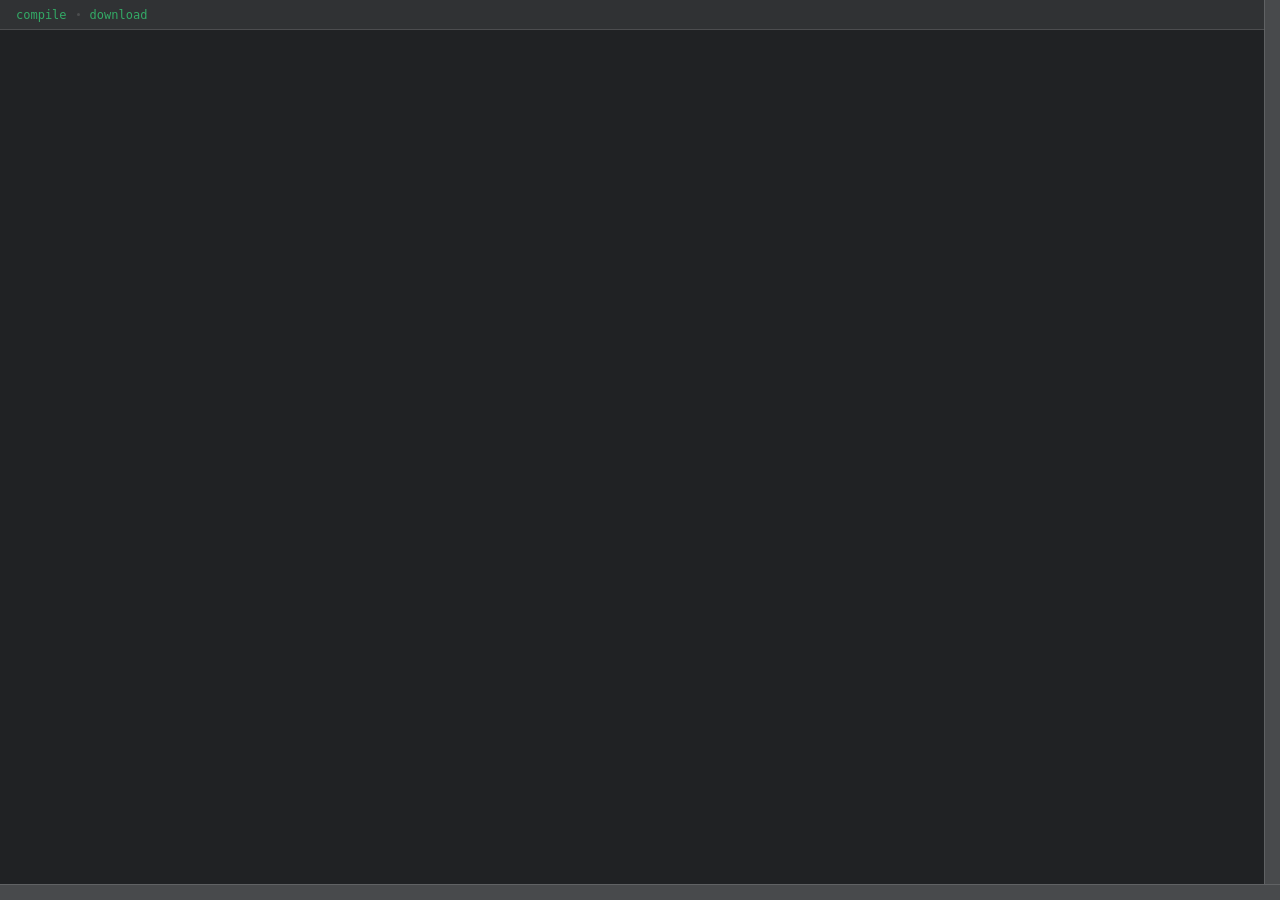
<file: index.html>
<!DOCTYPE html>
<html lang="en">
  <head>
    <meta charset="UTF-8">
    <title>minceraft</title>
    <link rel="stylesheet" href="style.css" type="text/css">
  </head>
  <body>
    <main>
      <div id="top">
        <div id="left">
          <div class="controls">
            <button id="compile">compile</button>
            <div class="nav-spacer"></div>
            <button id="download">download</button>
          </div>
          <div id="editor">
            <textarea id="input" spellcheck="false"></textarea>
          </div>
        </div>
        <div id="right">
          <div class="resize"></div>
          <div id="output">
            <div id="files"></div>
          </div>
        </div>
      </div>
      <div id="bottom">
        <div class="resize"></div>
        <div id="console"></div>
      </div>
    </main>
    <div id="resize-cover"></div>
  </body>
  <script src="jszip.min.js"></script>
  <script src="coloring.js"></script>
  <script src="nbt.js"></script>
  <script src="comp-directives.js"></script>
  <script src="data-location.js"></script>
  <script src="compiled-expression.js"></script>
  <script src="compiler.js"></script>
  <script src="constants.js"></script>
  <script src="defaults.js"></script>
  <script src="downloader.js"></script>
  <script src="editor.js"></script>
  <script src="environment.js"></script>
  <script src="error.js"></script>
  <script src="expression.js"></script>
  <script src="lexer.js"></script>
  <script src="parser.js"></script>
  <script src="type.js"></script>
  <script src="value.js"></script>
</html>
</file>
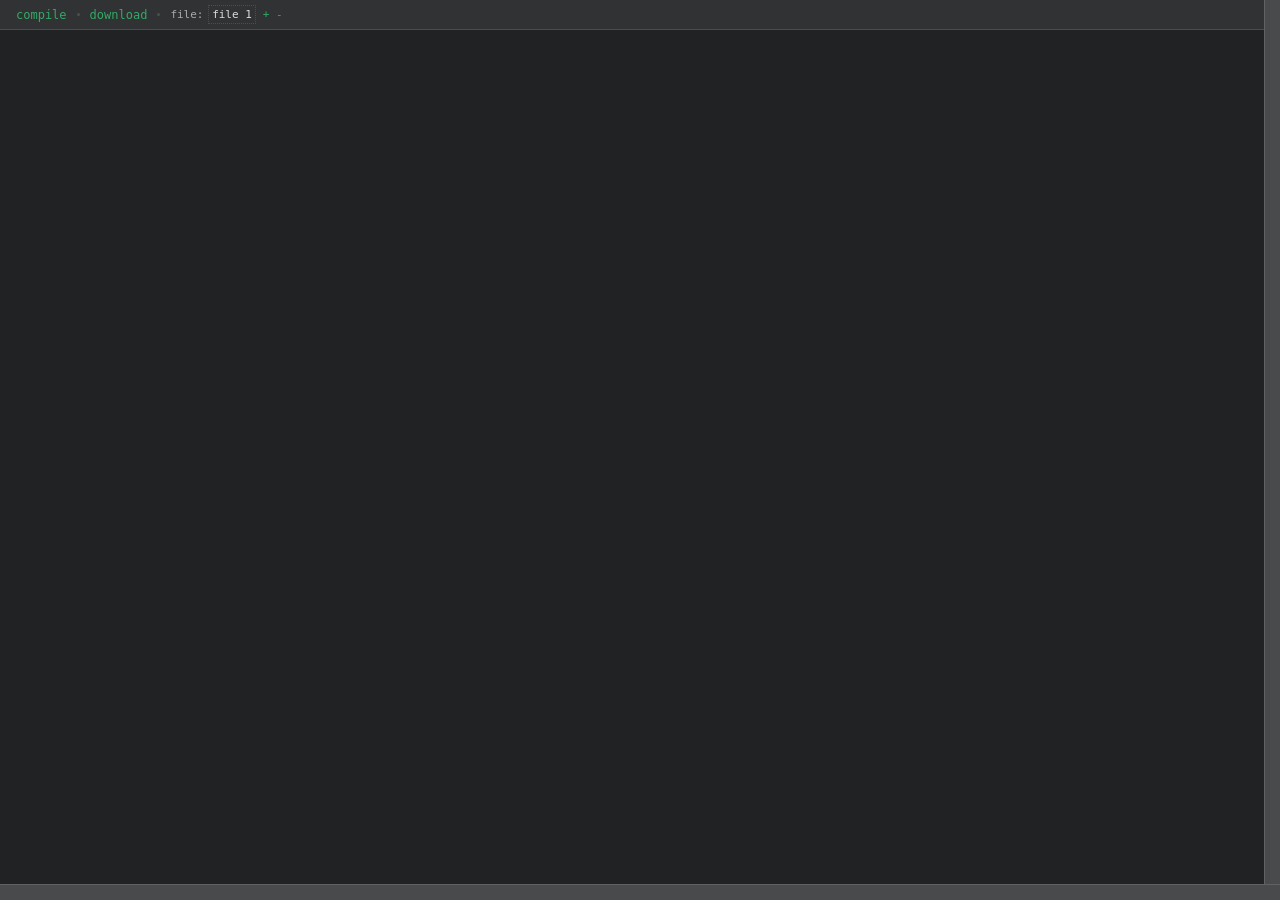
<file: editor/index.html>
<!DOCTYPE html>
<html lang="en">
  <head>
    <meta charset="UTF-8">
    <title>minceraft</title>
    <link rel="stylesheet" href="style.css" type="text/css">
  </head>
  <body>
    <main>
      <div id="top">
        <div id="left">
          <div id="controls">
            <button id="compile">compile</button>
            <div class="nav-spacer"></div>
            <button id="download">download</button>
            <div class="nav-spacer"></div>
            <div id="file-controls">
              <label for="file-select">file:</label>
              <select id="file-select"></select>
              <button id="file-add">+</button>
              <button id="file-remove">-</button>
              <input id="new-file-name" placeholder="new file name...">
            </div>
          </div>
          <div id="editor">
            <textarea id="input" spellcheck="false" autocomplete="off"></textarea>
          </div>
        </div>
        <div id="right">
          <div class="resize"></div>
          <div id="output">
            <div id="functions"></div>
          </div>
        </div>
      </div>
      <div id="bottom">
        <div class="resize"></div>
        <div id="console"></div>
      </div>
    </main>
    <div id="resize-cover"></div>
  </body>
  <script src="jszip.min.js"></script>
  <script src="../compiler/nbt.js"></script>
  <script src="../compiler/comp-directives.js"></script>
  <script src="../compiler/data-location.js"></script>
  <script src="../compiler/compiled-expression.js"></script>
  <script src="../compiler/compiler.js"></script>
  <script src="../compiler/constants.js"></script>
  <script src="../compiler/defaults.js"></script>
  <script src="../compiler/environment.js"></script>
  <script src="../compiler/error.js"></script>
  <script src="../compiler/expression.js"></script>
  <script src="../compiler/lexer.js"></script>
  <script src="../compiler/parser.js"></script>
  <script src="../compiler/type.js"></script>
  <script src="../compiler/value.js"></script>
  <script src="coloring.js"></script>
  <script src="downloader.js"></script>
  <script src="editor.js"></script>
</html>
</file>
<file: style.css>
:root {
  --bg-dark: #202224;
  --bg: #303234;
  --bg-light: #484a4c;

  --accent: #3a6;
  --bg-accent: #355643;

  --border-light: #fff2;
  --border-dark: #0004;
}

* {
  box-sizing: border-box;
  font-family: inherit;
  font-size: inherit;
  color: inherit;
}

button {
  cursor: pointer;
}

html, body, main {
  height: 100%;
}

body {
  overflow: hidden;
  margin: 0;
  font-family: Menlo, monospace;
  font-size: 13px;
  color: white;
}

button {
  font-size: 12px;
}

main {
  display: flex;
  flex-direction: column;
}

#top {
  flex: 1 0 0;
  min-height: 0;
  display: flex;
  flex-direction: row;
}

.resize, #resize-cover {
  -moz-user-select: none;
  -ms-user-select: none;
  -webkit-user-select: none;
  user-select: none;
}

.resize {
  --thickness: 16px;
  background: var(--bg-light);
}
.resize:active {
  background: var(--bg-accent);
}

#resize-cover {
  position: absolute;
  inset: 0;
  z-index: 99999;
  display: none;
}
#resize-cover.resizing {
  display: block;
}

.controls {
  background: var(--bg);
  border-bottom: 1px solid var(--border-light);
  height: 30px;
  display: flex;
  align-items: center;
  gap: 10px;
  padding: 0 16px;
}

/* editor */

#left {
  flex-grow: 1;
  display: flex;
  flex-direction: column;
}

.controls button {
  background: transparent;
  border: none;
  padding: 0;
  color: var(--accent);
}
.controls button:hover:not(:active) {
  filter: brightness(1.15);
}

.nav-spacer {
  background: var(--border-light);
  width: 3px;
  height: 3px;
  border-radius: 50%;
}

#editor {
  flex-grow: 1;
}

#input {
  width: 100%;
  height: 100%;
  background: var(--bg-dark);
  border: none;
  resize: none;
  outline: none;
  padding: 8px;
  white-space: pre;
}

/* output */

#right {
  display: flex;
}

#right .resize {
  width: var(--thickness);
  border-left: 1px solid var(--border-light);
  cursor: col-resize;
}

#output {
  width: 0;
  background: var(--bg);
  overflow-y: auto;
}

#files {
  padding-top: 10px;
  white-space: pre-wrap;
}

summary {
  cursor: pointer;
}

.compiled-file {
  padding: 0 2px 0.5em;
}
.compiled-file summary {
  padding: 0 6px;
}
.compiled-file:not(:last-child) {
  border-bottom: 1px solid var(--border-light);
  margin-bottom: 0.5em;
}
.compiled-file .content {
  margin: 0.5em 0 0.3em;
  font-size: 12px;
  opacity: 0.9;
  white-space: pre;
  overflow-x: scroll;
  padding: 0 8px;
  mask-image: linear-gradient(to right, transparent, black 10px, black calc(100% - 10px), transparent);
}
.compiled-file .content::-webkit-scrollbar {
  display: none;
}

.console-msg {
  padding: 4px 8px;
  white-space: pre-wrap;
}
.console-msg:hover {
  background: #fff1;
}
.error {
  color: tomato;
}
.warn {
  color: gold;
}
.problem {
  color: #f22;
  background: #f002;
  text-shadow: 0 1px 2px #0006;
}
.problem:hover {
  background: #f113;
}

/* console */

#bottom {
  max-height: 100%;
  flex-shrink: 0;
  display: flex;
  flex-direction: column;
}
#bottom .resize {
  border-top: 1px solid var(--border-light);
  height: var(--thickness);
  cursor: row-resize;
}
#console {
  flex-shrink: 0;
  height: 0;
  overflow: scroll;
  background: var(--bg);
}
</file>
<file: editor/style.css>
:root {
  --bg-dark: #202224;
  --bg: #303234;
  --bg-light: #484a4c;

  --accent: #3a6;
  --bg-accent: #355643;

  --border-light: #fff2;
  --border-dark: #0004;
}

* {
  box-sizing: border-box;
  font-family: inherit;
  font-size: inherit;
  color: inherit;
}

button {
  cursor: pointer;
}

html, body, main {
  height: 100%;
}

body {
  overflow: hidden;
  margin: 0;
  font-family: Menlo, monospace;
  font-size: 13px;
  color: white;
}

main {
  display: flex;
  flex-direction: column;
}

#top {
  flex: 1 0 0;
  min-height: 0;
  display: flex;
  flex-direction: row;
}

.resize, #resize-cover {
  -moz-user-select: none;
  -ms-user-select: none;
  -webkit-user-select: none;
  user-select: none;
}

.resize {
  --thickness: 16px;
  background: var(--bg-light);
  &:active { background: var(--bg-accent); }
}

#resize-cover {
  position: absolute;
  inset: 0;
  z-index: 99999;
  display: none;
  &.resizing { display: block; }
}

#controls {
  background: var(--bg);
  border-bottom: 1px solid var(--border-light);
  height: 30px;
  display: flex;
  align-items: center;
  gap: 10px;
  padding: 0 16px;
  font-size: 12px;
  white-space: nowrap;
  overflow-x: auto;
  &::-webkit-scrollbar { display: none; }

  button {
    background: transparent;
    border: none;
    padding: 4px;
    margin: -4px;
    color: var(--accent);

    &:hover:not(:active) {
      filter: brightness(1.15);
    }
  }
}

#file-controls {
  font-size: 11px;

  label, input::placeholder {
    color: #aaa;
  }

  select, input {
    appearance: none;
    color: #ddd;
    background: none;
    padding: 2px 3px;
    margin-left: -2px;
    border: 1px dotted var(--border-light);
    border-radius: 0;
  }

  &:not(.show-name) > #new-file-name,
  &.show-name > :not(#new-file-name) {
    display: none;
  }
}

.nav-spacer {
  background: var(--border-light);
  width: 3px;
  height: 3px;
  border-radius: 50%;
  flex-shrink: 0;
}

/* editor */

#left {
  flex-grow: 1;
  display: flex;
  flex-direction: column;
  min-width: 0;
}

#editor {
  flex-grow: 1;
}

#input {
  width: 100%;
  height: 100%;
  background: var(--bg-dark);
  border: none;
  resize: none;
  outline: none;
  padding: 8px;
  white-space: pre;
}

/* output */

#right {
  display: flex;

  .resize {
    width: var(--thickness);
    border-left: 1px solid var(--border-light);
    cursor: col-resize;
  }
}

#output {
  width: 0;
  background: var(--bg);
  overflow-y: auto;
}

#functions {
  padding-top: 10px;
  white-space: pre-wrap;
}

summary {
  cursor: pointer;
}

.compiled-file {
  padding: 0 2px 0.5em;
}
.compiled-file summary {
  padding: 0 6px;
}
.compiled-file:not(:last-child) {
  border-bottom: 1px solid var(--border-light);
  margin-bottom: 0.5em;
}
.compiled-file .content {
  margin: 0.5em 0 0.3em;
  font-size: 12px;
  opacity: 0.9;
  white-space: pre;
  overflow-x: scroll;
  padding: 0 8px;
  mask-image: linear-gradient(to right, transparent, black 10px, black calc(100% - 10px), transparent);
}
.compiled-file .content::-webkit-scrollbar {
  display: none;
}

.console-msg {
  padding: 4px 8px;
  white-space: pre-wrap;

  &:hover {
    background: #fff1;
  }

  &.warn { color: gold; }
  &.error { color: tomato; }
  &.problem {
    color: #f22;
    background: #f002;
    text-shadow: 0 1px 2px #0006;

    &:hover {
      background: #f113;
    }
  }
}

/* console */

#bottom {
  max-height: 100%;
  flex-shrink: 0;
  display: flex;
  flex-direction: column;

  .resize {
    border-top: 1px solid var(--border-light);
    height: var(--thickness);
    cursor: row-resize;
  }
}

#console {
  flex-shrink: 0;
  height: 0;
  overflow: scroll;
  background: var(--bg);
}
</file>
